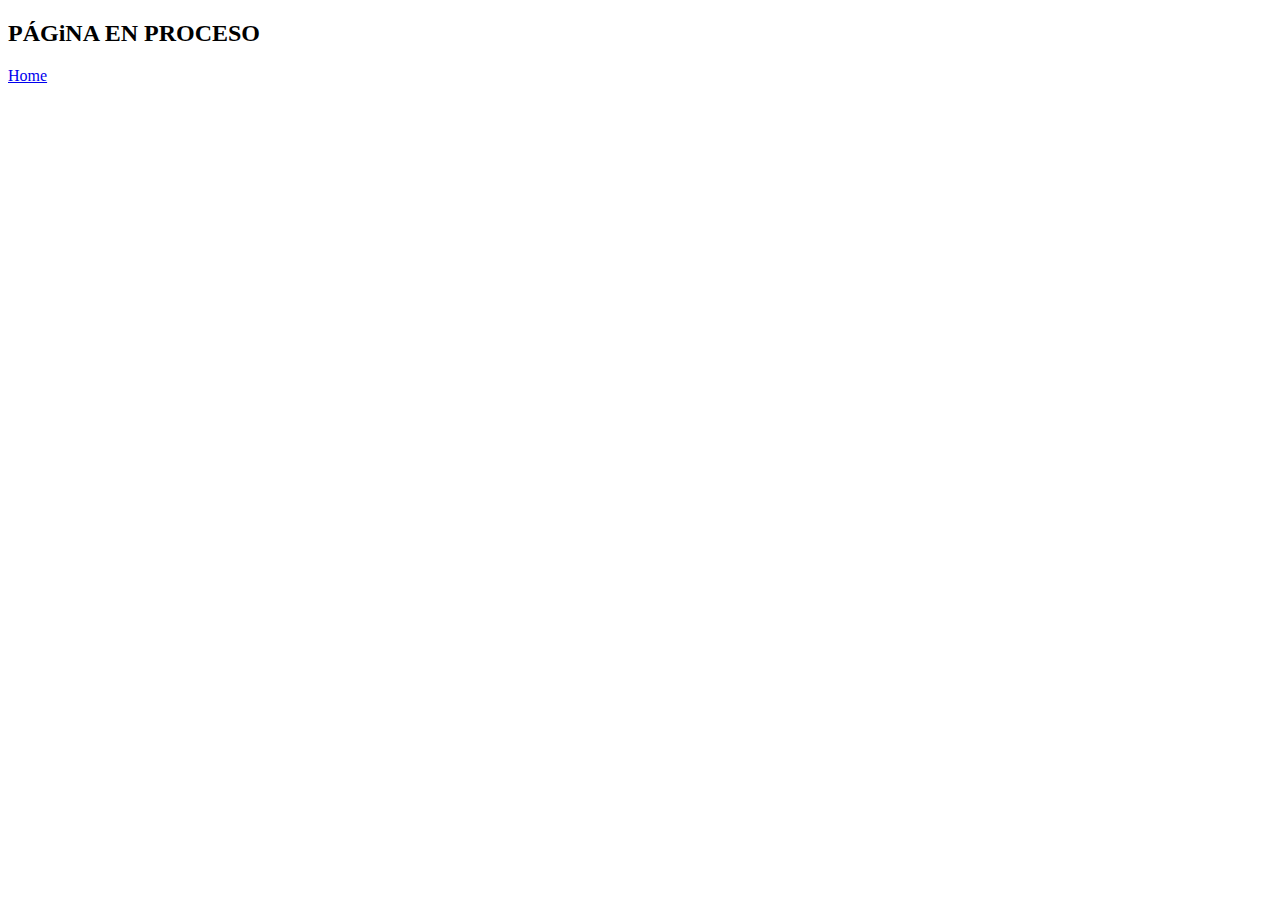
<file: cursos.html>
<!DOCTYPE html>
<html lang="en">
<head>
    <meta charset="UTF-8">
    <meta name="viewport" content="width=device-width, initial-scale=1.0">
    <title>Document</title>
</head>
<body>
    <h2>PÁGiNA EN PROCESO</h2>
    <a href="./index.html">Home</a>
</body>
</html>
</file>
